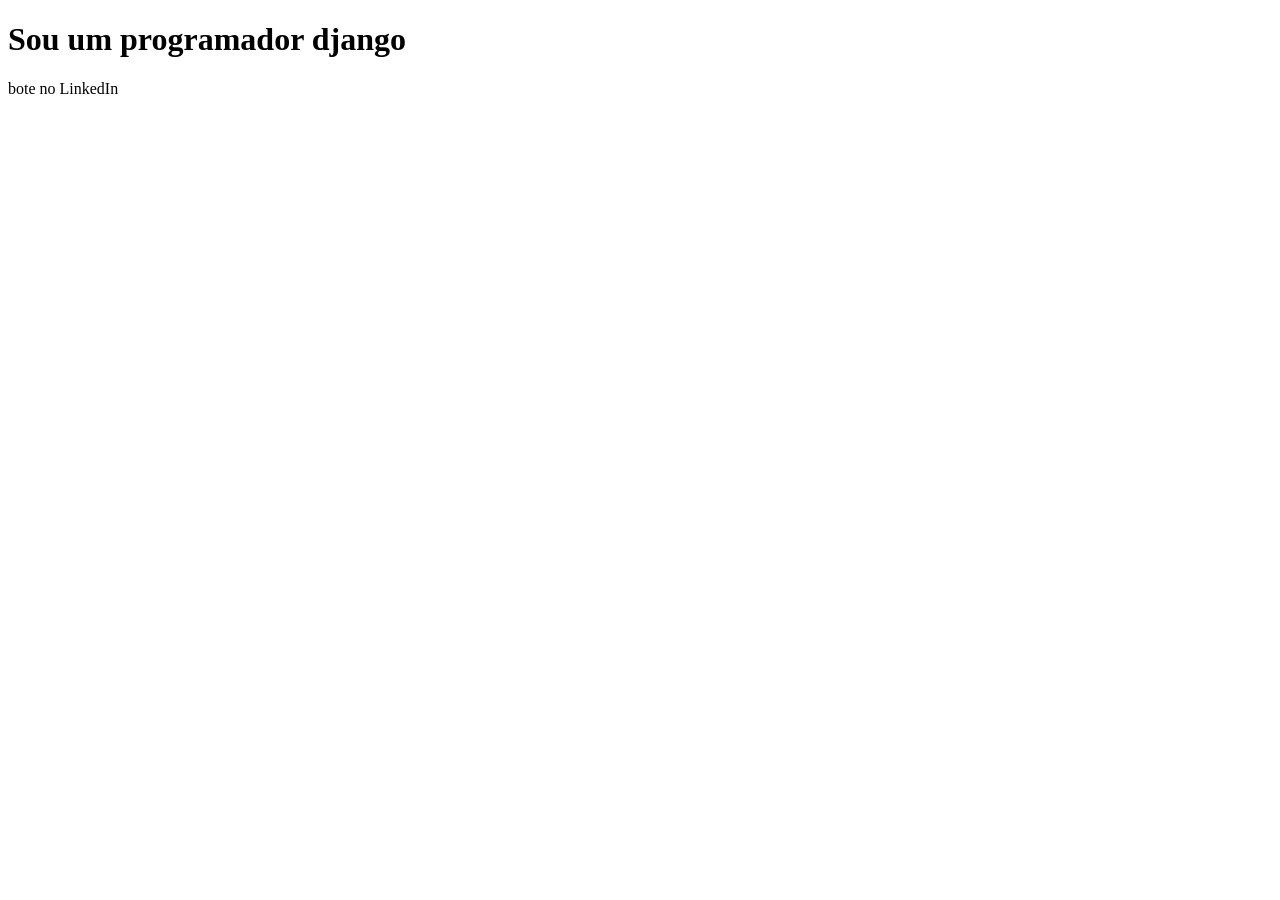
<file: tarefa02/exemplo/templates/index.html>
<!DOCTYPE html>
<html lang="en">
<head>
    <meta charset="UTF-8">
    <meta name="viewport" content="width=device-width, initial-scale=1.0">
    <title>Meu site</title>
</head>
<body>
    <h1>Sou um programador django</h1>
    <p>bote no LinkedIn</p>
</body>
</html>
</file>
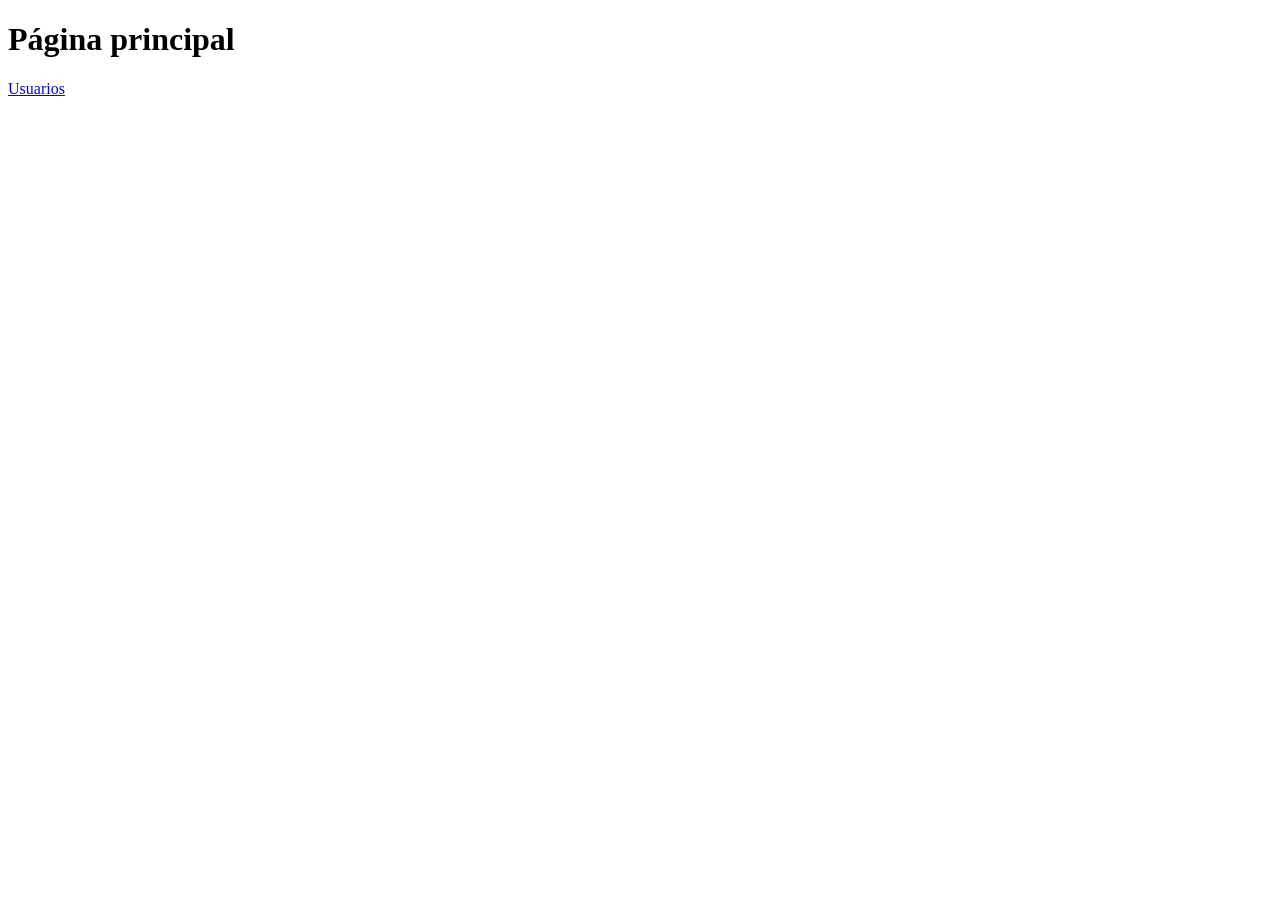
<file: tarefa03/app/templates/app/index.html>
<!DOCTYPE html>
<html lang="en">
<head>
    <meta charset="UTF-8">
    <meta name="viewport" content="width=device-width, initial-scale=1.0">
    <title>Index</title>
</head>
<body>
    <h1>Página principal</h1>
    <a href="usuarios/">Usuarios</a>

</body>
</html>
</file>
